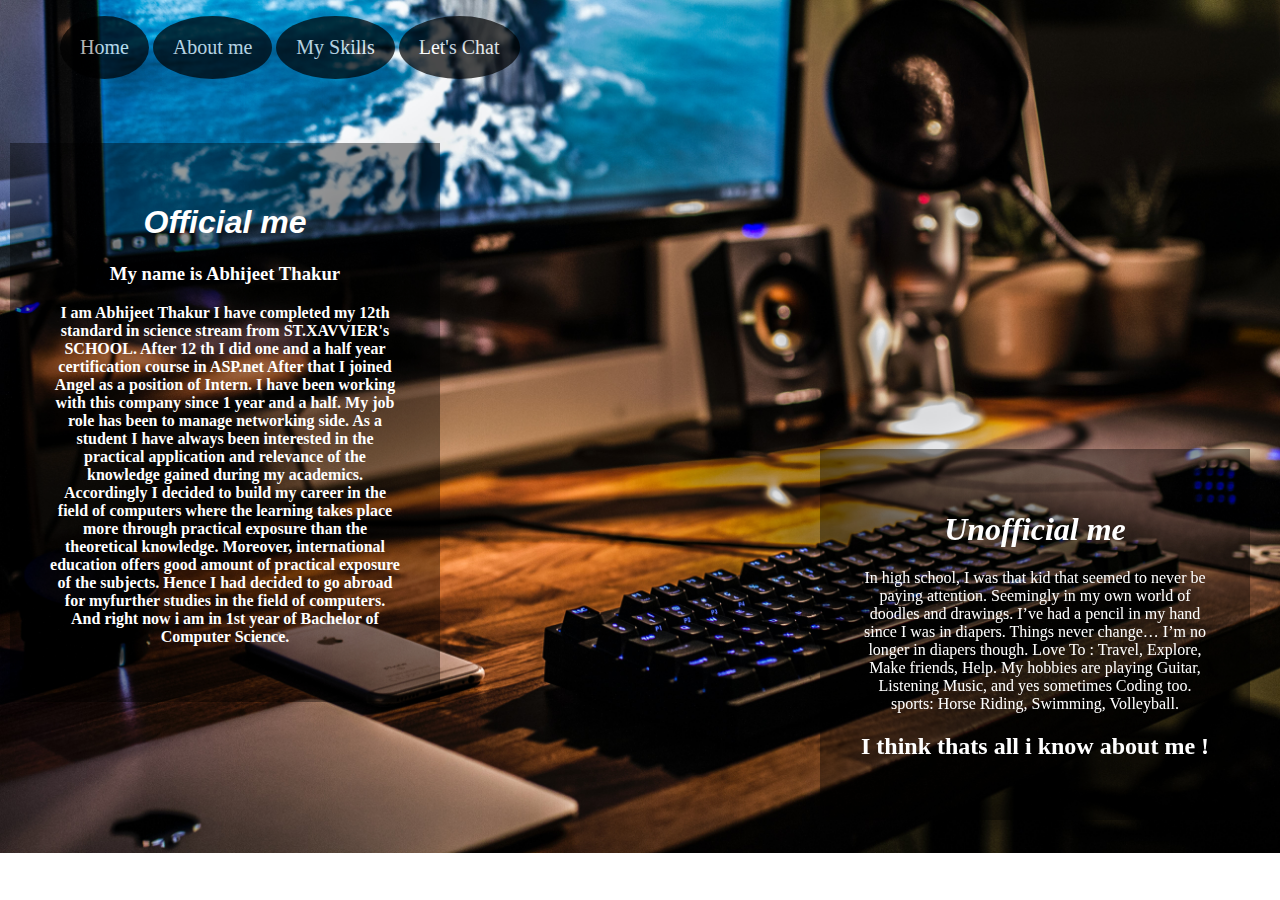
<file: about.html>
<!DOCTYPE html>
<html>
<head>
    <meta charset="utf-8">
    <link rel="stylesheet" href="style.css">
    <title>About Me</title>
</head>
<body class="about-one">
  <ul class ="nav">
    <li><a href="index.html">Home</a></li>
    <li><a href="about.html">About me</a></li>
    <li><a href="projects.html">My Skills</a></li>
    <li><a href="contact.html">Let's Chat</a></li>
  </ul>
<div class="box-about">
<h1>Official me</h1>
<h3>My name is Abhijeet Thakur</h3>
<p><strong>I am Abhijeet Thakur
  I have completed my 12th standard in science stream from ST.XAVVIER's SCHOOL.
  After 12 th I did one and a half year certification course in ASP.net
  After that I joined Angel as a position of Intern.
  I have been working with this company since 1 year and a half.
  My job role has been to manage networking side.
  As a student I have always been interested in the practical application and relevance
  of the knowledge gained during my academics. Accordingly I decided to build my
  career in the field of computers where the learning takes place more through
  practical exposure than the theoretical knowledge. Moreover, international
  education offers good amount of practical exposure of the subjects.
  Hence I had decided to go abroad for myfurther studies in the field of computers.
  And right now i am in 1st year of Bachelor of Computer Science.</strong>
</p>
</div>
<div class="box-about-1">
<h1>Unofficial me</h1>
  <p>In high school, I was that kid that seemed to never be paying attention. Seemingly in my own world of doodles and drawings. I’ve had a pencil in my hand since I was in diapers. Things never change… I’m no longer in diapers though.
    Love To : Travel, Explore, Make friends, Help. 
    My hobbies are playing Guitar, Listening Music, and yes sometimes Coding too.
    sports: Horse Riding, Swimming, Volleyball.  
  </p>
  <h2>I think thats all i know about me !</h2>
</div>
</body>
</html>
</file>
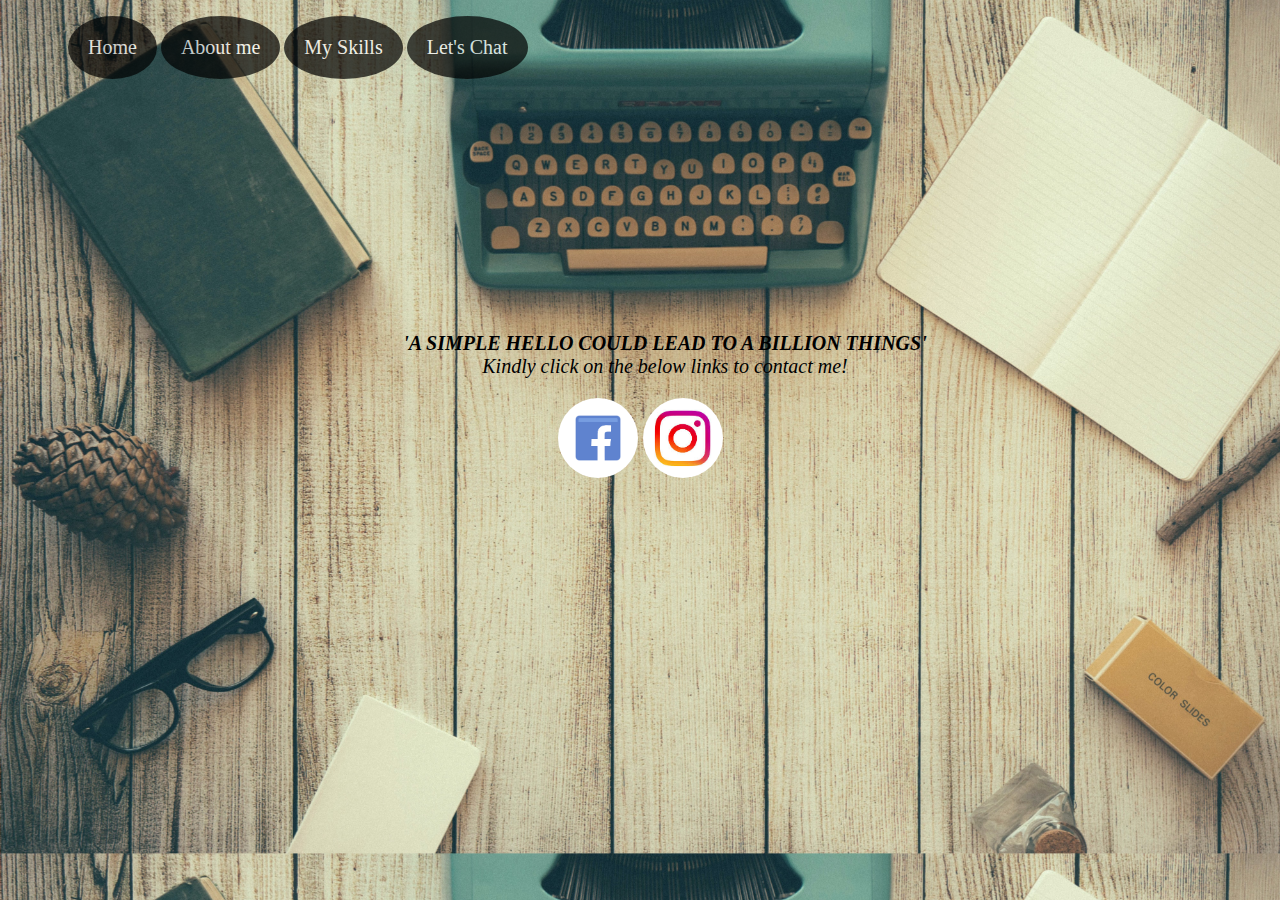
<file: contact.html>
<!DOCTYPE html>
<html>
  <head>
    <meta charset="utf-8">
    <link rel="stylesheet" href="style.css">
    <title>Contact Me</title>
  </head>
<body class="contact-img">
  <ul class ="nav">
    <li><a href="index.html">Home</a></li>
    <li><a href="about.html">About me</a></li>
    <li><a href="projects.html">My Skills</a></li>
    <li><a href="contact.html">Let's Chat</a></li>
  </ul>
 
    <div class="contact-one"><p><em><strong>'A SIMPLE HELLO COULD LEAD TO A BILLION THINGS'</strong><br>Kindly click on the below links to contact me!</em></p>
        <div class="contact-two">
            <a href="https://www.facebook.com/profile.php?id=100005512668369"><img src="facebook.png" alt="facebook"></a>
            <a href=" http://instagram.com/abhijeeeeeet"><img src="intagram.jfif" alt="instagram"></a>
            
        </div>  
    </div>
    
</body>
</html>
</file>
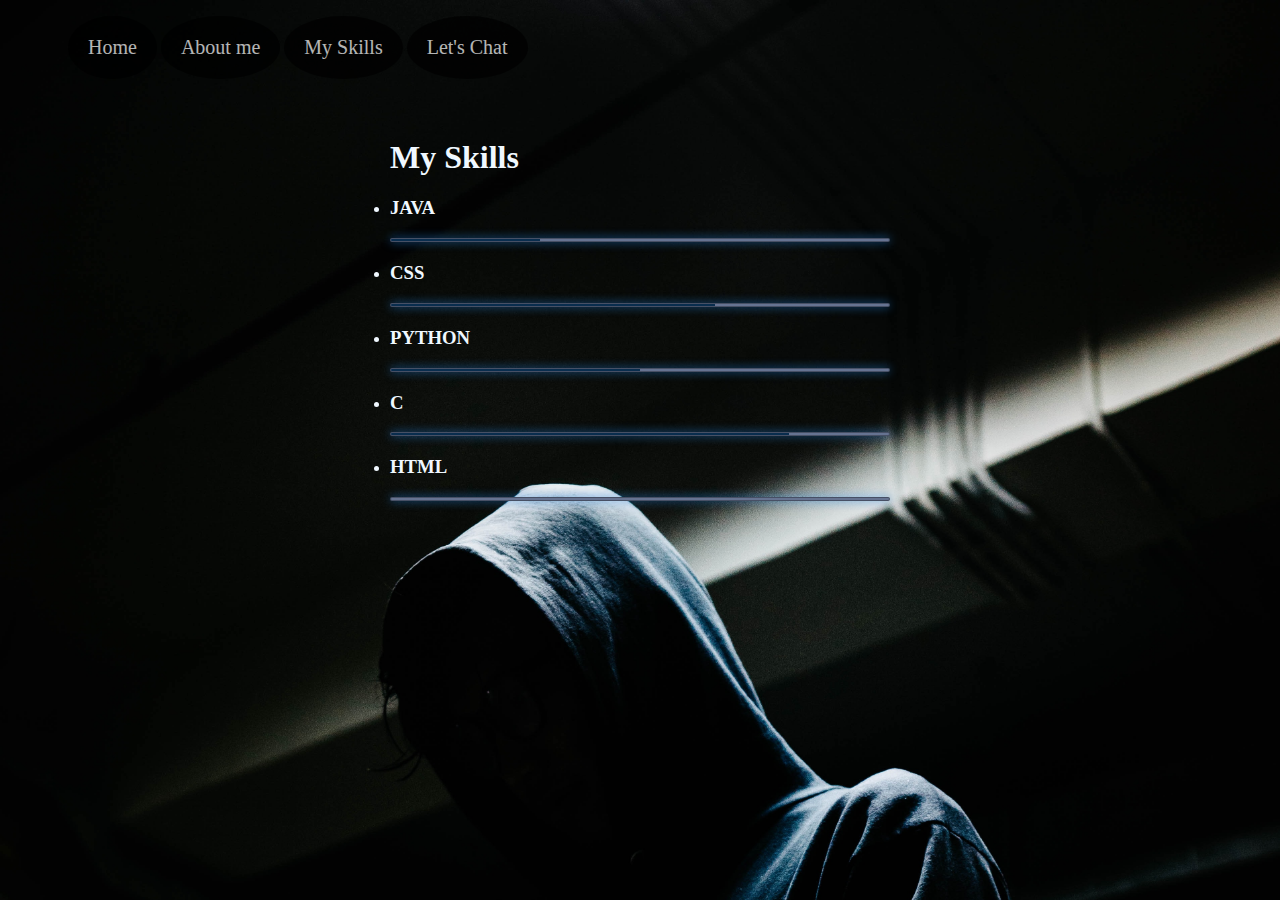
<file: projects.html>
<!DOCTYPE html>
<html>
  <head>
    <meta charset="utf-8">
    <link rel="stylesheet" href="style.css">
    <title>My Skills</title>
  </head>
  <body class="project">
  <ul class ="nav">
    <li><a href="index.html">Home</a></li>
    <li><a href="about.html">About me</a></li>
    <li><a href="projects.html">My Skills</a></li>
    <li><a href="contact.html">Let's Chat</a></li>
  </ul>
    <div class="skills">
      <h1>My Skills</h1>
      <li>
      <h3>JAVA</h3><span class="bar"><span class="java"></span></span> 
      </li>

      <li>
        <h3>CSS</h3><span class="bar"><span class="css"></span></span> 
      </li>

      <li>
        <h3>PYTHON</h3><span class="bar"><span class="python"></span></span> 
      </li>

      <li>
        <h3>C</h3><span class="bar"><span class="c"></span></span> 
       </li>

       <li>
        <h3><HTML>HTML</HTML></h3><span class="bar"><span class="html"></span></span> 
      </li>

    </div>
  </body>
 </html>
</file>
<file: style.css>
.index-img{
  background-image: url(yaya.jpg);
  background-size: cover;
  box-sizing: border-box;
}
.contact-img{
  background-image: url(retro.jpg); 
  background-size: cover;
}
.profile-img{
margin: auto;
padding: 10%;
box-sizing: border-box;
}
.profile-img img{
  height: 100px;
  width:
  padding: 100px;
}
.nav li{
  display: inline-flex;
  font-size:  20px;
  padding: 20px;
  position: relative;
  left: 20px;
  background-color: black;
  opacity: 0.7;  
  border-radius: 50%;
}
.nav li a{
  text-decoration: none;
  color: white ;  
}
.nav li a:hover{
  background-color: darkslategray;
}
.box{
    width: 450px;
    background: rgba(0, 0, 0, 0.4);
    padding: 40px;
    text-align: center;
    margin: auto;
    margin-top: 10%;
    color: white;
    font-family: 'Century Gothic',sans-serif;
}
.box-img{
  border-radius: 50%;
  width: 150px;
  height: 200px;
}
.box img{
  border-radius: 50%;
  width: 150px;
  height: 200px;
}
.contact-one{
  color: azure;
  text-shadow: rgb(51, 51, 168);
  text-align: center;
  font-size: 20px;
}
.contact-one p{
  font-style: italic;
  font-family: cursive;
  color: black;
  margin-left: 50px;
  margin-top: 20%;
}
.contact-two a {
  color: floralwhite;
  font-family: sans-serif;
}
.contact-two img{
  position: relative;
  height: 80px;
  width: auto;
  border-radius: 50%;
}
.about-one{
  margin: 0;
  padding:0;
  background: url(about1.jpg) no-repeat;
  background-size: cover;
}

.box-about{
  width: 350px;
  background:rgba(0, 0, 0, 0.4);
  padding: 40px;
  text-align: center;
  position: sticky;
  margin: 10px;
  margin-top: 5%;
  color: white;
  height: auto;
  font-family: 'Times New Roman', Times, serif;
}
.box-about h1{
  font-style: italic;
  font-family: Arial, Helvetica, sans-serif;
}
.box-about-1{
  width: 350px;
  background: rgba(0, 0, 0, 0.4);
  padding:40px;
  text-align: center;
  position: fixed;
  right: 30px;
  bottom: 80px;
  color: white;
  font-family: cursive;
}
.box-about-1 h1{
  font-style: italic;
  font-family: cursive;
}
.project{
  background-image:url(about.jpg) ;
  background-size: cover;
  
}
.skills{
  width: 500px;
  margin: 60px auto;
  color: aliceblue;
}
.skills li{
  margin: 20px 0;
}
.bar{
  background:#667391;
  display: block;
  height: 2px;
  border: 1px solid rgba(0,0,0,0.3);
  border-radius: 3px;
  overflow: hidden;
  box-shadow: 0 0 10px #2187e7b3;  
}
.bar span{
  height: 2px;
  float: left;
  background: #092d4e;
}
.java{
  width: 30%;
  animation: java 2s;
}
.css{
  width: 65%;
  animation: css 2s;
}

.python{
  width:50%;
  animation: python 2s;
}
.c{
  width: 80%;
  animation: c 2s;
}
.html{
  widows:80%;
}
</file>
